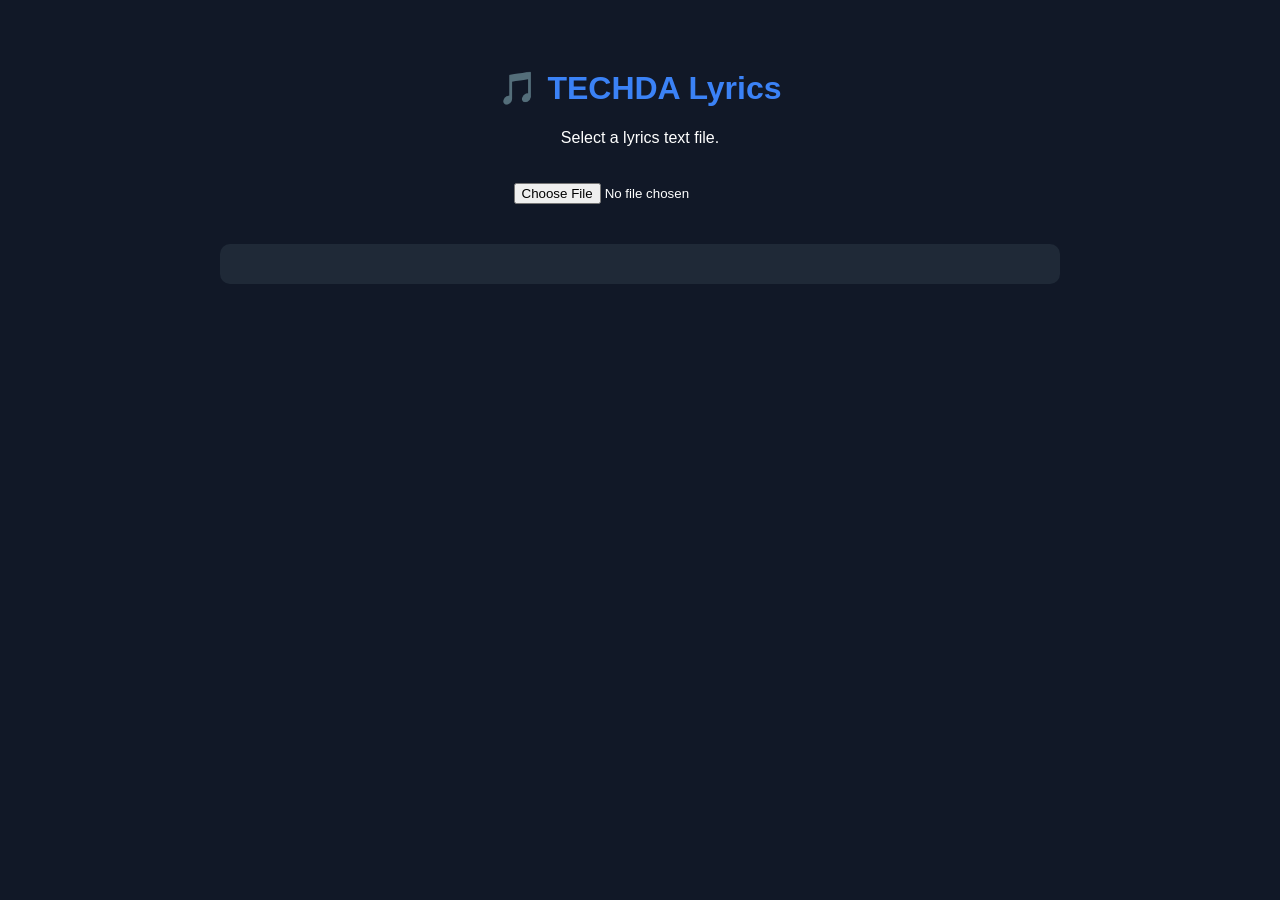
<file: index.html>
<!DOCTYPE html>
<html lang="en">
<head>
<meta charset="UTF-8">
<meta name="viewport" content="width=device-width, initial-scale=1.0">
<title>TECHDA Lyrics</title>

<style>
body{
    font-family:Arial,sans-serif;
    background:#111827;
    color:white;
    text-align:center;
    padding:40px;
}

h1{
    color:#3b82f6;
}

input[type=file]{
    margin:20px;
}

#lyrics{
    margin-top:20px;
    background:#1f2937;
    padding:20px;
    border-radius:10px;
    white-space:pre-wrap;
    text-align:left;
    max-width:800px;
    margin-left:auto;
    margin-right:auto;
}
</style>
</head>

<body>

<h1>🎵 TECHDA Lyrics</h1>

<p>Select a lyrics text file.</p>

<input type="file" id="fileInput" accept=".txt">

<div id="lyrics"></div>

<script>
document.getElementById("fileInput").addEventListener("change", function(event){

const file = event.target.files[0];

if(!file) return;

const reader = new FileReader();

reader.onload = function(e){
document.getElementById("lyrics").textContent = e.target.result;
};

reader.readAsText(file);

});
</script>

</body>
</html>
</file>
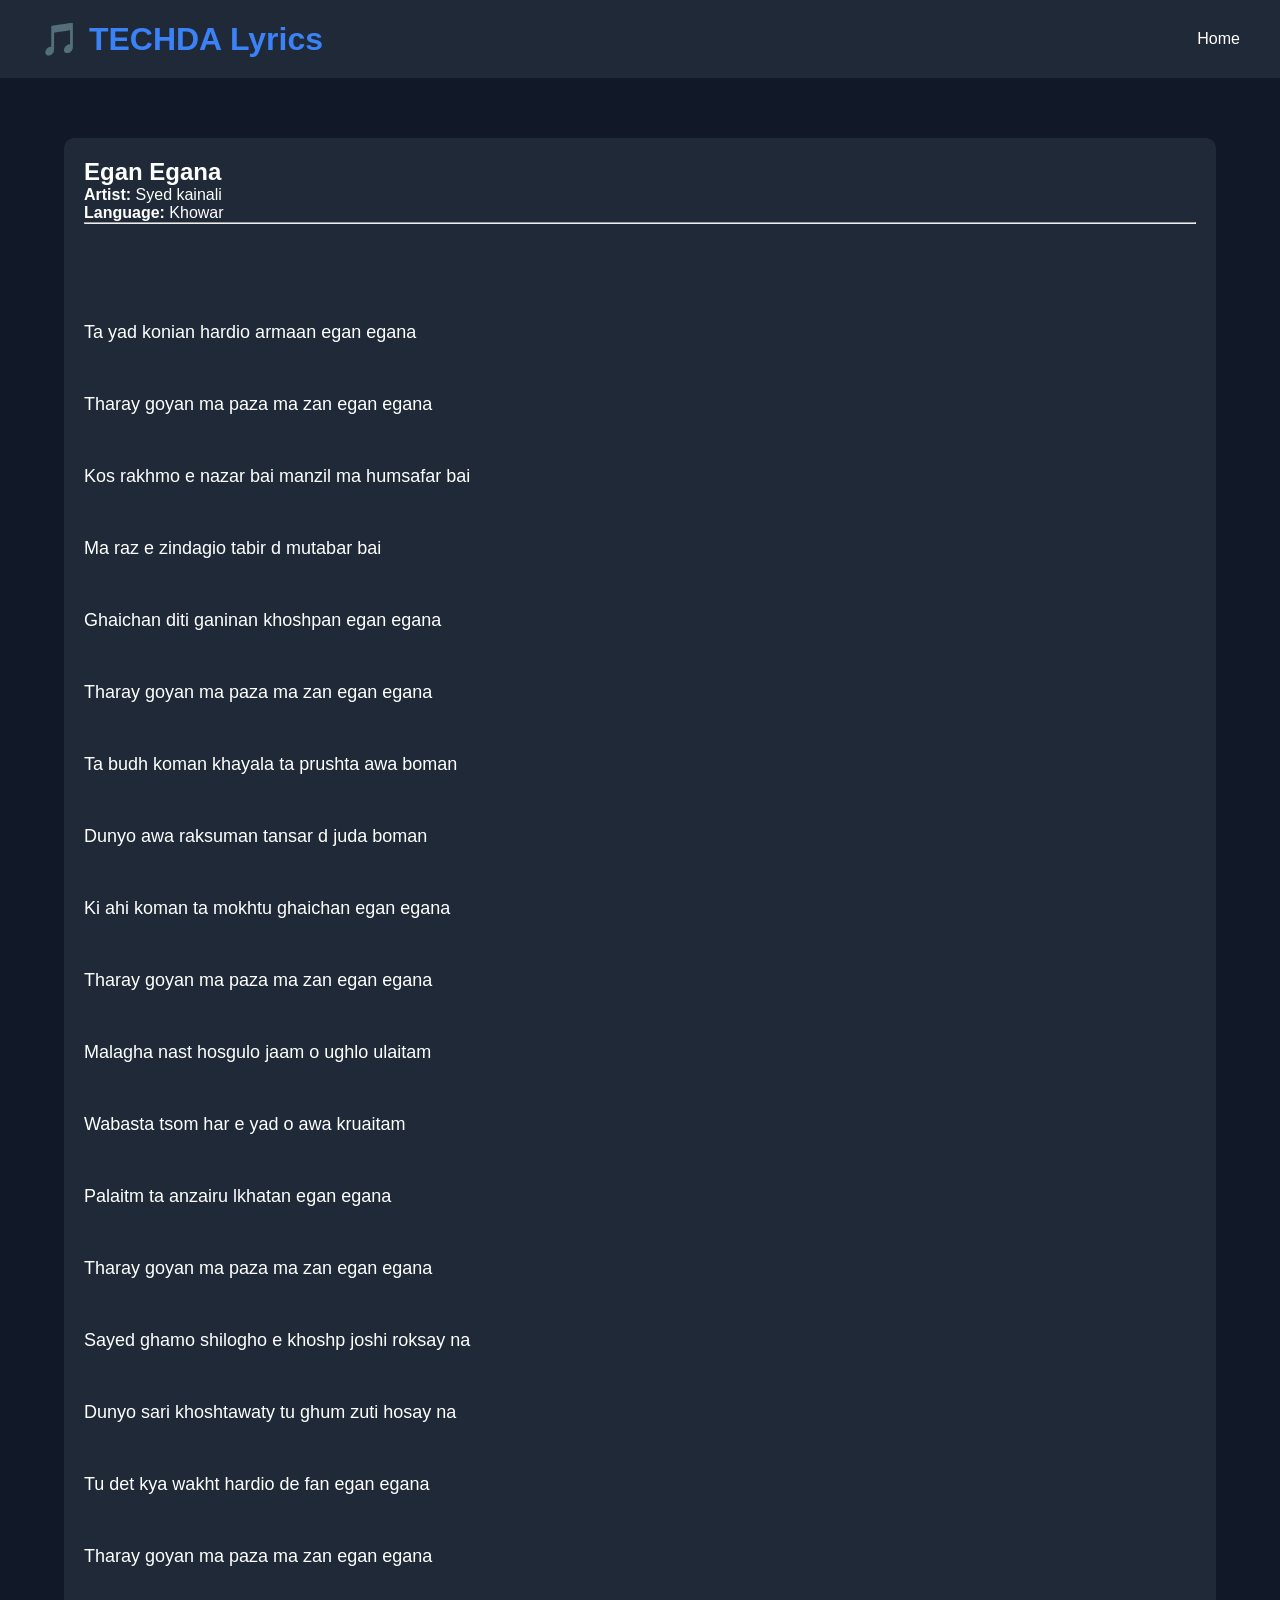
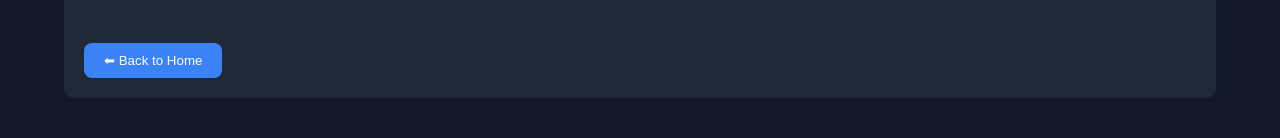
<file: songs/egan-egana.html>
<!DOCTYPE html>
<html lang="en">
<head>
<meta charset="UTF-8">
<meta name="viewport" content="width=device-width, initial-scale=1.0">

<title>Egan Egana - TECHDA Lyrics</title>

<link rel="stylesheet" href="../style.css">

</head>

<body>

<header>

<h1>🎵 TECHDA Lyrics</h1>

<nav>
<a href="../index.html">Home</a>
</nav>

</header>

<section id="songs">

<div class="song">

<h2>Egan Egana</h2>

<p><strong>Artist:</strong> Syed kainali</p>

<p><strong>Language:</strong> Khowar</p>

<hr><br>

<p style="white-space:pre-line; line-height:2; font-size:18px;">

Ta yad konian hardio armaan egan egana

Tharay goyan ma paza ma zan egan egana

Kos rakhmo e nazar bai manzil ma humsafar bai

Ma raz e zindagio tabir d mutabar bai

Ghaichan diti ganinan khoshpan egan egana

Tharay goyan ma paza ma zan egan egana

Ta budh koman khayala ta prushta awa boman

Dunyo awa raksuman tansar d juda boman

Ki ahi koman ta mokhtu ghaichan egan egana

Tharay goyan ma paza ma zan egan egana

Malagha nast hosgulo jaam o ughlo ulaitam

Wabasta tsom har e yad o awa kruaitam

Palaitm ta anzairu lkhatan egan egana

Tharay goyan ma paza ma zan egan egana

Sayed ghamo shilogho e khoshp joshi roksay na

Dunyo sari khoshtawaty tu ghum zuti hosay na

Tu det kya wakht hardio de fan egan egana

Tharay goyan ma paza ma zan egan egana

</p>

<br>

<a href="../index.html">

<button>⬅ Back to Home</button>

</a>

</div>

</section>

</body>
</html>
</file>
<file: style.css>
*{
    margin:0;
    padding:0;
    box-sizing:border-box;
    font-family:Arial, sans-serif;
}

body{
    background:#111827;
    color:white;
}

header{
    background:#1f2937;
    display:flex;
    justify-content:space-between;
    align-items:center;
    padding:20px 40px;
}

header h1{
    color:#3b82f6;
}

nav a{
    color:white;
    text-decoration:none;
    margin-left:20px;
}

nav a:hover{
    color:#3b82f6;
}

.hero{
    text-align:center;
    padding:80px 20px;
}

.hero h2{
    font-size:42px;
    margin-bottom:20px;
}

.hero input{
    width:60%;
    max-width:500px;
    padding:15px;
    border:none;
    border-radius:10px;
    font-size:18px;
}

#songs{
    width:90%;
    margin:auto;
    padding:40px 0;
}

.song{
    background:#1f2937;
    padding:20px;
    border-radius:10px;
    margin-top:20px;
}

button{
    margin-top:15px;
    background:#3b82f6;
    color:white;
    border:none;
    padding:10px 20px;
    border-radius:8px;
    cursor:pointer;
}

button:hover{
    background:#2563eb;
}
</file>
